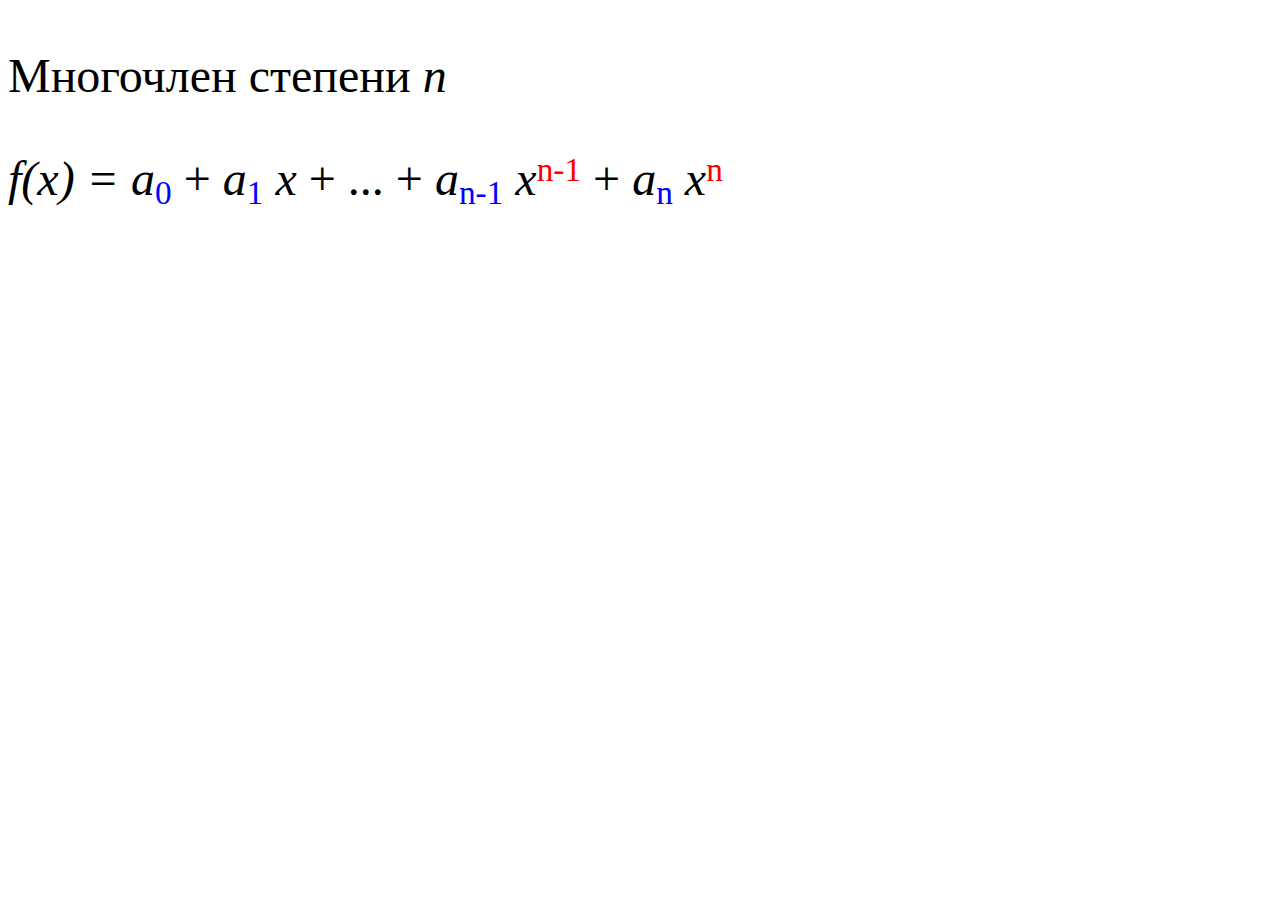
<file: formula.html>
<!DOCTYPE html>
<html lang="ru">

<html>
	<head>
		<meta charset = "utf-8">
		<title>Многочлен степени n</title>
		
		<!-- <style type="text/css">
			body{
				font-family: Times New Roman, Garamond;
				
			}
		</style> -->
		
	</head>
	<body>
		<font size = "7">
			<p>Многочлен степени <i>n</i></p>
			<p><i>f(x) = a</i><font color="blue"><small><sub>0</sub></small></font> + 
					<i>a</i><font color="blue"><small><sub>1</sub></small></font> <i>x</i> + 
					... + 
					<i>a</i><font color="blue"><small><sub>n-1</sub></small></font> <i>x</i><font color="red"><small><sup>n-1</sup></small></font> + 
					<i>a</i><font color="blue"><small><sub>n</sub></small></font> <i>x</i><font color="red"><small><sup>n</sup></small></font></p>
		</font>
	
	</body>

</html>
</file>
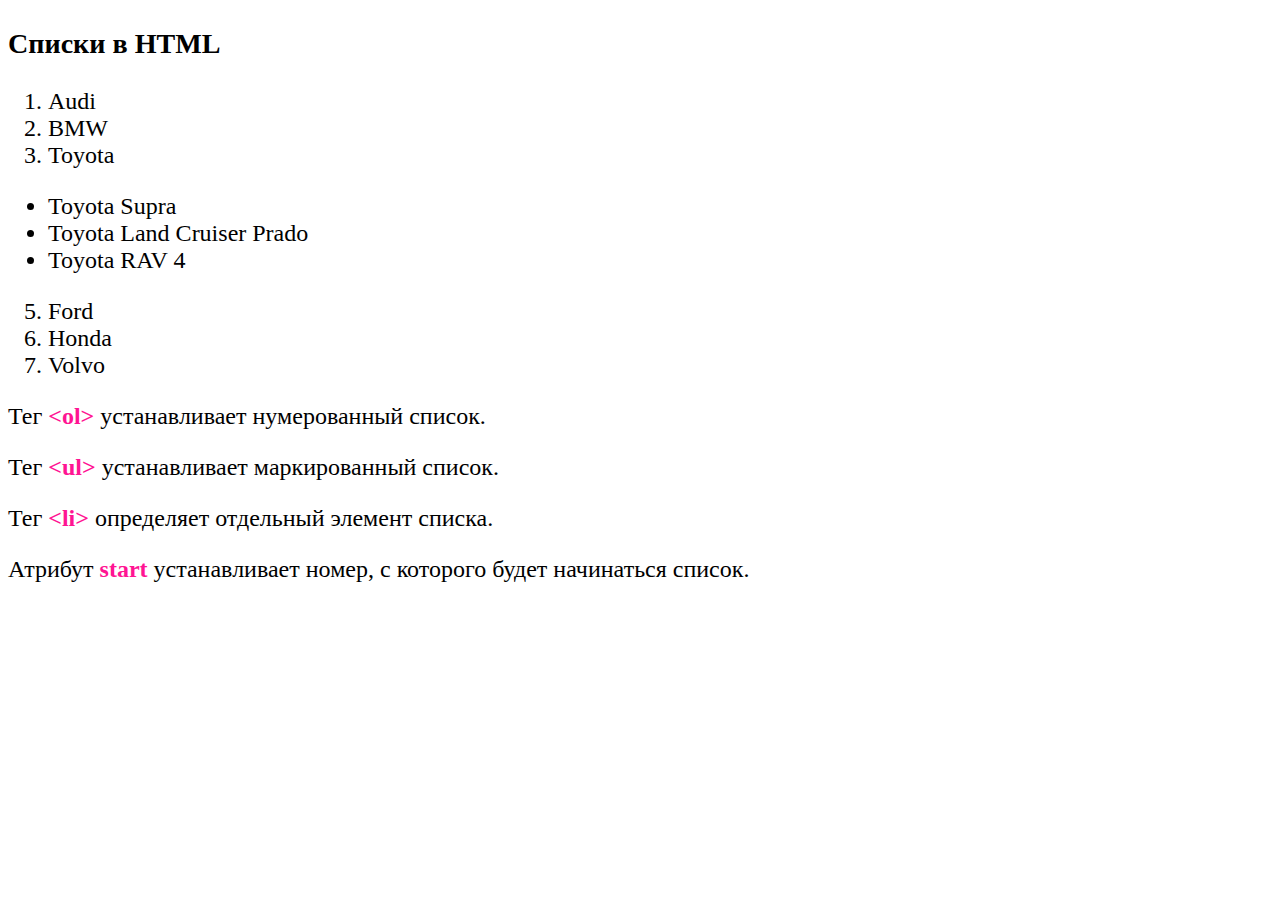
<file: Lesson2_Spiski.html>
<!DOCTYPE html>
<html>
<head>
		<meta charset="UTF-8">

	<title>Lesson Two</title>
</head>
	<body>
		<font size = "5">
			<h3>Списки в HTML</h3>
			<ol><li>Audi</li>
			<li>BMW</li>
			<li>Toyota</li>
			</ol>

			<ul><li>Toyota Supra</li>
			<li>Toyota Land Cruiser Prado</li>
			<li>Toyota RAV 4</li>
			</ul>

			<ol start="5"><li>Ford</li>
			<li>Honda</li>
			<li>Volvo</li>
			</ol>
			<p>Тег <b><font color="DeepPink">&lt;ol&gt;</font></b> устанавливает нумерованный список.</p>
			<p>Тег <b><font color="DeepPink">&lt;ul&gt;</font></b> устанавливает маркированный список.</p>
			<p>Тег <b><font color="DeepPink">&lt;li&gt;</font></b> определяет отдельный элемент списка.</p>
			<p>Атрибут <b><font color="DeepPink">start</font></b> устанавливает номер, с которого будет начинаться список.</p>
		</font>	
	</body>
</html>
</file>
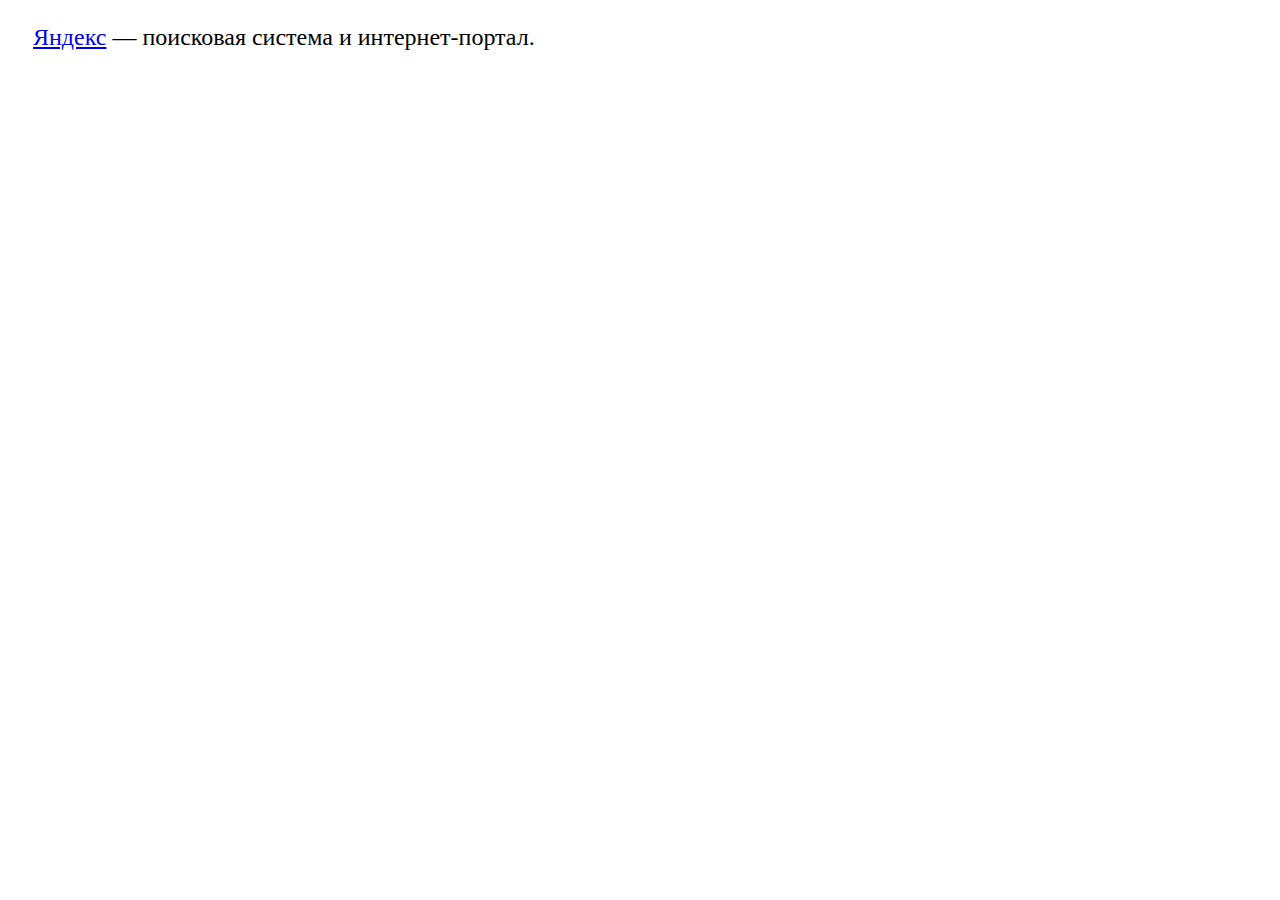
<file: link.html>
<!DOCTYPE html>
<html lang="ru">


<html>
	<head>
		<meta charset = "utf-8">
		<title>Ссылка</title>
		 <style type="text/css">
			p { text-indent: 25px; }
		</style>
		
	</head>
	<body>
		
		<font size = "5">
		<p><a href="https://yandex.ru/">Яндекс</a> — поисковая система и интернет-портал.</p>
		</font>
	
	</body>

</html>
</file>
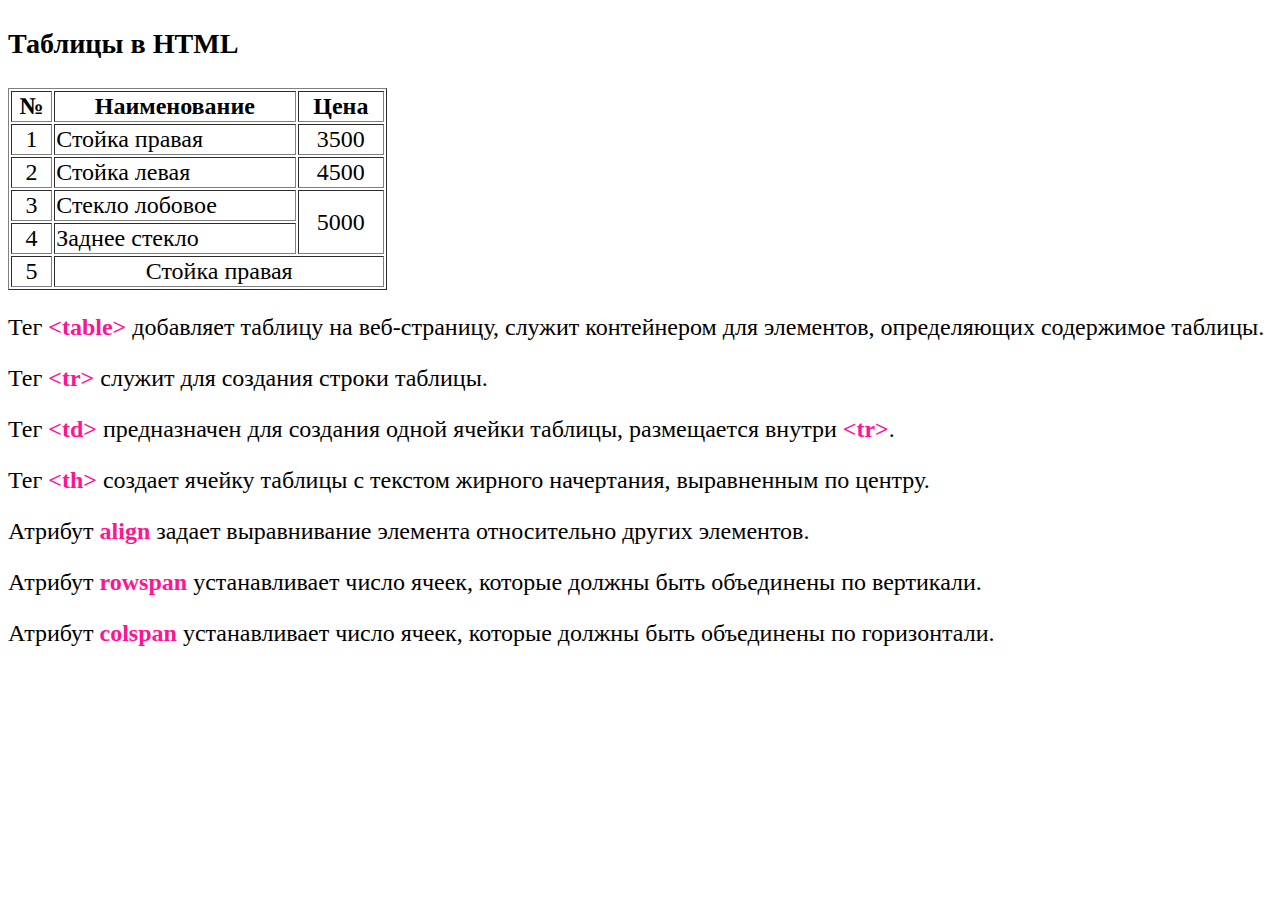
<file: Table.html>
<!DOCTYPE html>
<html>
<head>
		<meta charset="UTF-8">

	<title>Lesson Two</title>
</head>
	<body>
	<font size = "5">
		<h3>Таблицы в HTML</h3>
<!-- ------------------Таблица----------------------- -->
		<table border="1" width="30%">
			<th>№</th>
			<th>Наименование </th>
			<th>Цена</th>
	<tr>
		<td align="center">1</td>
		<td>Стойка правая</td>
		<td align="center">3500</td>
	</tr>
	<tr>
		<td align="center">2</td>
		<td>Стойка левая</td>
		<td align="center">4500</td>
	</tr>
	<tr>
		<td align="center">3</td>
		<td>Стекло лобовое</td>
		<td rowspan="2" align="center">5000</td>
	</tr>
	<tr>
		<td align="center">4</td>
		<td>Заднее стекло</td>
	</tr>
	<tr>
		<td align="center">5</td>
		<td colspan="2" align="center">Стойка правая</td>
	</tr>
		</table>
		
		<!--------------Описание тегов-------------------------------> 
		<p>Тег <b><font color="DeepPink">&lt;table&gt;</font></b> добавляет таблицу на веб-страницу, служит контейнером для элементов, определяющих содержимое таблицы.</p>
		<p>Тег <b><font color="DeepPink">&lt;tr&gt;</font></b> служит для создания строки таблицы.</p>
		<p>Тег <b><font color="DeepPink">&lt;td&gt;</font></b> предназначен для создания одной ячейки таблицы, размещается внутри <b><font color="DeepPink">&lt;tr&gt;</font></b>.</p>
		<p>Тег <b><font color="DeepPink">&lt;th&gt;</font></b> создает ячейку таблицы с текстом жирного начертания, выравненным по центру.</p>
		<!-- ------------Описание атрибутов------------------------------------------------- -->
		<p>Атрибут <b><font color="DeepPink">align</font></b> задает выравнивание элемента относительно других элементов.</p>
		<p>Атрибут <b><font color="DeepPink">rowspan</font></b> устанавливает число ячеек, которые должны быть объединены по вертикали.</p>
		<p>Атрибут <b><font color="DeepPink">colspan</font></b> устанавливает число ячеек, которые должны быть объединены по горизонтали.</p>
	</font>	
	</body>
</html>
</file>
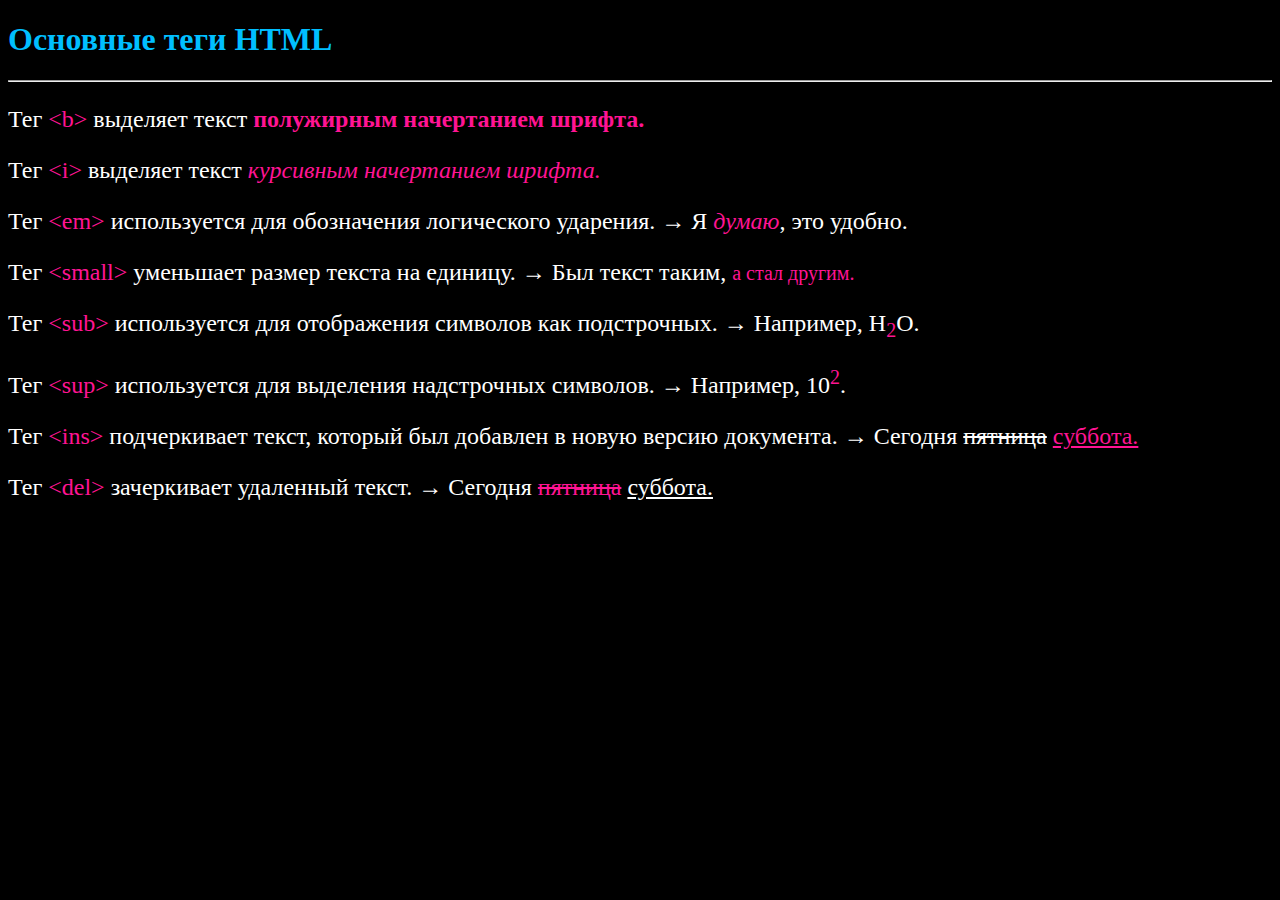
<file: Tegi.html>
<!DOCTYPE html>
<html lang="ru">

<html>
	<head>
		<meta charset = "utf-8">
		<title>Теги HTML</title>
		
		<style type="text/css">
			body{
				font-family: Times New Roman, Garamond;
				color: white;
				background-color: black;
				
				
			}
		</style> 
		
	</head>
	<body>
		<font color="DeepSkyBlue"><h1>Основные теги HTML</h1></font>
		<hr/>
		<font size = "5">
			<p>Тег <font color="DeepPink">&lt;b&gt;</font> выделяет текст <font color="DeepPink"><b>полужирным начертанием шрифта.</b></font></p>
			<p>Тег <font color="DeepPink">&lt;i&gt;</font> выделяет текст <font color="DeepPink"><i>курсивным начертанием шрифта.</i></font></p>
			<p>Тег <font color="DeepPink">&lt;em&gt;</font> используется для обозначения логического ударения. &rarr; Я <font color="DeepPink"><em>думаю</em></font>, это удобно.</p>
			<p>Тег <font color="DeepPink">&lt;small&gt;</font> уменьшает размер текста на единицу. &rarr; Был текст таким, <font color="DeepPink"><small>а стал другим.</small></font></p>
			<p>Тег <font color="DeepPink">&lt;sub&gt;</font> используется для отображения символов как подстрочных. &rarr; Например, H<font color="DeepPink"><sub>2</sub></font>O.<sub></sub></p>
			<p>Тег <font color="DeepPink">&lt;sup&gt;</font> используется для выделения надстрочных символов. &rarr; Например, 10<font color="DeepPink"><sup>2</sup></font>.</p>
			<p>Тег <font color="DeepPink">&lt;ins&gt;</font> подчеркивает текст, который был добавлен в новую версию документа. &rarr; Сегодня <del>пятница</del> <font color="DeepPink"><ins>суббота.</ins></font></p>
			<p>Тег <font color="DeepPink">&lt;del&gt;</font> зачеркивает удаленный текст. &rarr; Сегодня <font color="DeepPink"><del>пятница</del></font> <ins>суббота.</ins></p>
		</font>
	
	</body>

</html>
</file>
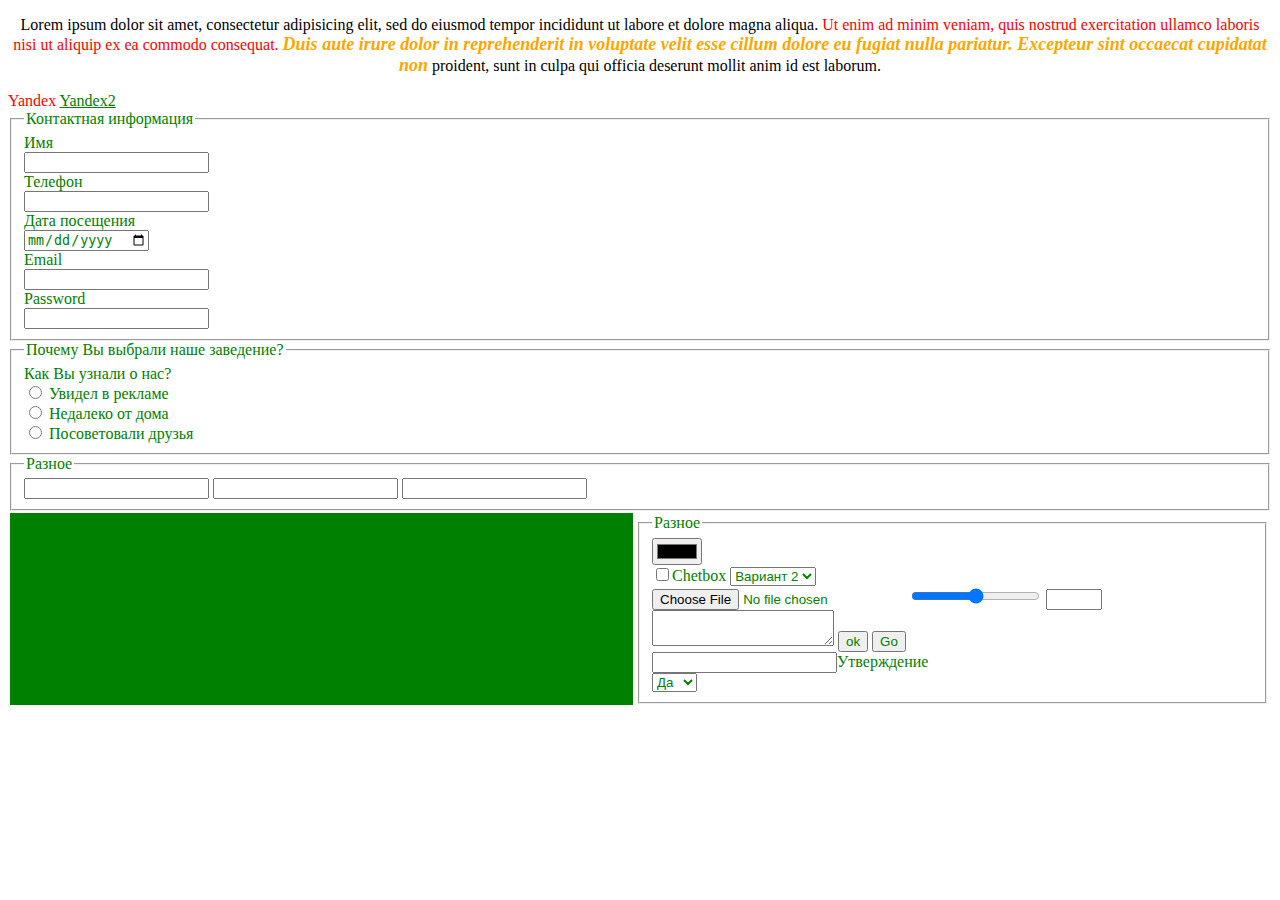
<file: 35180-ИС урок №3/Урок_3.html>
<!DOCTYPE html>
<html>
<head>
	<meta charset="utf-8">
	<link rel="stylesheet" type="text/css" href="./css/style.css">
	<style type="text/css">
		.main-text {color:red;}
	</style>
	<title>Урок №3</title>
</head>
<body>
	<div id="container">
		<p style="color:blue;" align="center">
			Lorem ipsum dolor sit amet, consectetur adipisicing elit, sed do eiusmod
			tempor incididunt ut labore et dolore magna aliqua. <span class="main-text">Ut enim ad minim veniam,
			quis nostrud exercitation ullamco laboris nisi ut aliquip ex ea commodo
			consequat.</span> <span id="IMP-TEST">Duis aute irure dolor in reprehenderit in voluptate velit esse
			cillum dolore eu fugiat nulla pariatur. Excepteur sint occaecat cupidatat non</span>
			proident, sunt in culpa qui officia deserunt mollit anim id est laborum.
		</p>
		<a href="http:\\ya.ru" class="link-test">Yandex</a>
		<a href="http:\\ya.ru" >Yandex2</a>
	</div>
	<form>
		<fieldset> 
			<legend> Контактная информация </legend>

            <LABEL> Имя </LABEL><br>  <input type="text" name=""> 
            <label><br> Телефон </label><br>  <input type="text" name="">  
            <label><br> Дата посещения </label><br>  <input type="date" name="">  
            <label><br> Email </label><br> <input type="email" name="">
            <label><br>Password</label><br> <input type="password" name="">             
			
		</fieldset>
		<fieldset>
			<legend> Почему Вы выбрали наше заведение? </legend>
            <label> Как Вы узнали о нас? </label><br> 
			<input type="radio" name="choice"> <label>Увидел в рекламе </label><br> 
			<input type="radio" name="choice"> <label> Недалеко от дома </label><br>
			<input type="radio" name="choice"> <label> Посоветовали друзья </label><br>

		</fieldset>

		<fieldset>
			<legend>Разное</legend>
				<input type="" name="">
				<input type="" name="">
				<input type="" name="">
		</fieldset>
	</form>

	<table>
		<tr>
			<td width="650" bgcolor="green">kytg</td>
			<td width="650" bgcolor="">
				<form action="https://webdev35180is.000webhostapp.com/lssn3/lssn3_0.php" method="POST">	
				<fieldset>
					<legend>Разное</legend>
					<input type="color" name=""><br>
					<input type="checkbox" name=""><label>Chetbox</label>
					<select><option>Вариант 1</option><option selected="">Вариант 2</option><option>Вариант 3</option></select><br>
					<input type="file" name="">
					<input type="range" name="" min="50" max="100">
					<input type="number" name="" min="1" max="10" step="1">
					<textarea></textarea>
					<input type="button" name="" value="ok">
					<button type="submit">Go</button><br>
					<input type="text" name="declaration"><label>Утверждение</label><br>
					<select name="myanswer">
						<option value="0">Да</option><option value="1">Нет</option>
					</select>
				</fieldset>
				</form>
			</td>
		</tr>
	</table>

</body>
</html>
</file>
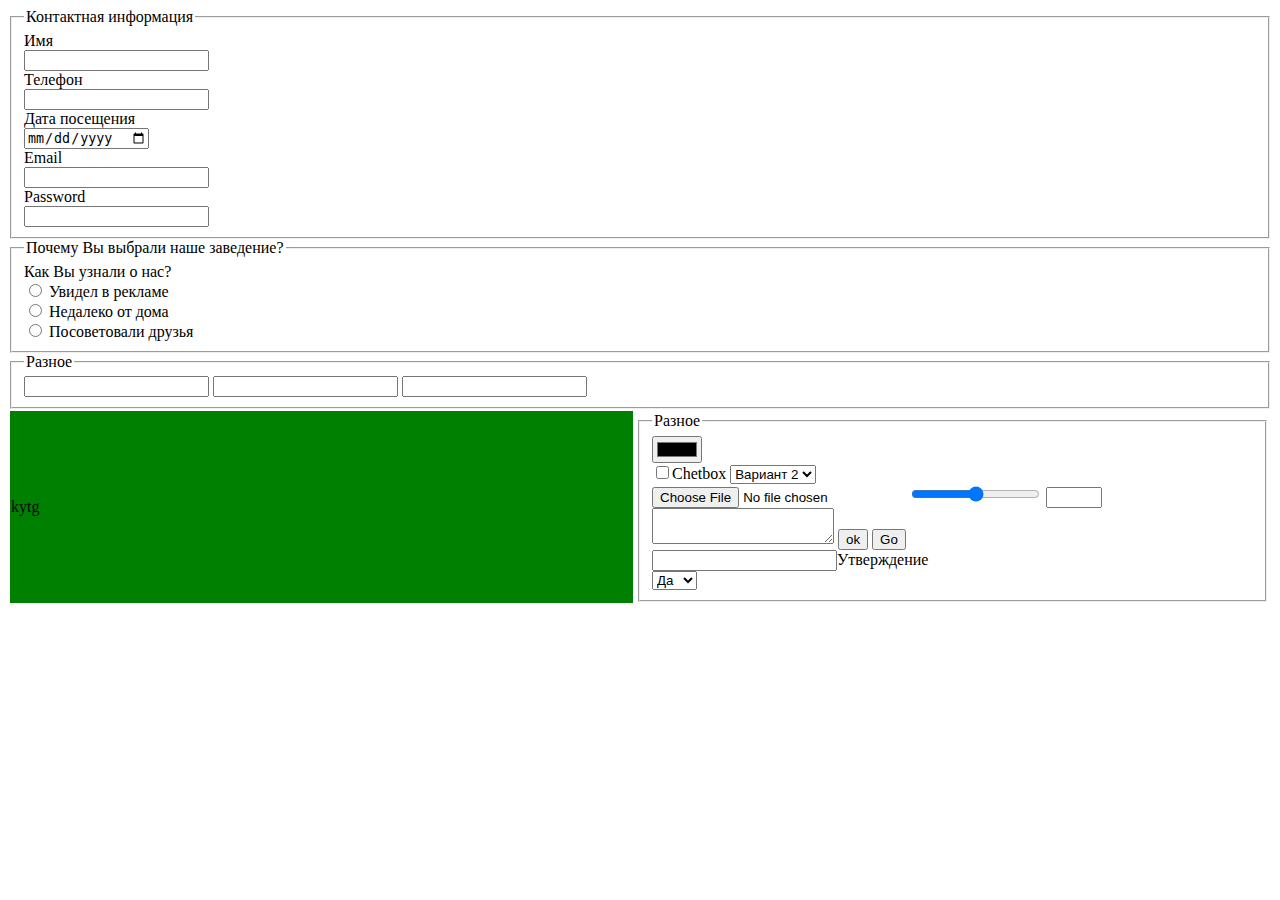
<file: 35180-ИС Урок №4/Урок_3.html>
<!DOCTYPE html>
<html>
<head>
	<meta charset="utf-8">
	<title>Урок №3</title>
</head>
<body>
	<form>
		<fieldset> 
			<legend> Контактная информация </legend>

            <LABEL> Имя </LABEL><br>  <input type="text" name=""> 
            <label><br> Телефон </label><br>  <input type="text" name="">  
            <label><br> Дата посещения </label><br>  <input type="date" name="">  
            <label><br> Email </label><br> <input type="email" name="">
            <label><br>Password</label><br> <input type="password" name="">             
			
		</fieldset>
		<fieldset>
			<legend> Почему Вы выбрали наше заведение? </legend>
            <label> Как Вы узнали о нас? </label><br> 
			<input type="radio" name="choice"> <label>Увидел в рекламе </label><br> 
			<input type="radio" name="choice"> <label> Недалеко от дома </label><br>
			<input type="radio" name="choice"> <label> Посоветовали друзья </label><br>

		</fieldset>

		<fieldset>
			<legend>Разное</legend>
				<input type="" name="">
				<input type="" name="">
				<input type="" name="">
		</fieldset>
	</form>

	<table>
		<tr>
			<td width="650" bgcolor="green">kytg</td>
			<td width="650" bgcolor="">
				<form action="https://webdev35180is.000webhostapp.com/lssn3/lssn3_0.php"method="POST">	
				<fieldset>
					<legend>Разное</legend>
					<input type="color" name=""><br>
					<input type="checkbox" name=""><label>Chetbox</label>
					<select><option>Вариант 1</option><option selected="">Вариант 2</option><option>Вариант 3</option></select><br>
					<input type="file" name="">
					<input type="range" name="" min="50" max="100">
					<input type="number" name="" min="1" max="10" step="1">
					<textarea></textarea>
					<input type="button" name="" value="ok">
					<button type="submit">Go</button><br>
					<input type="text" name="declaration"><label>Утверждение</label><br>
					<select name="myanswer">
						<option value="0">Да</option><option value="1">Нет</option>
					</select>
				</fieldset>
				</form>
			</td>
		</tr>
	</table>

</body>
</html>
</file>
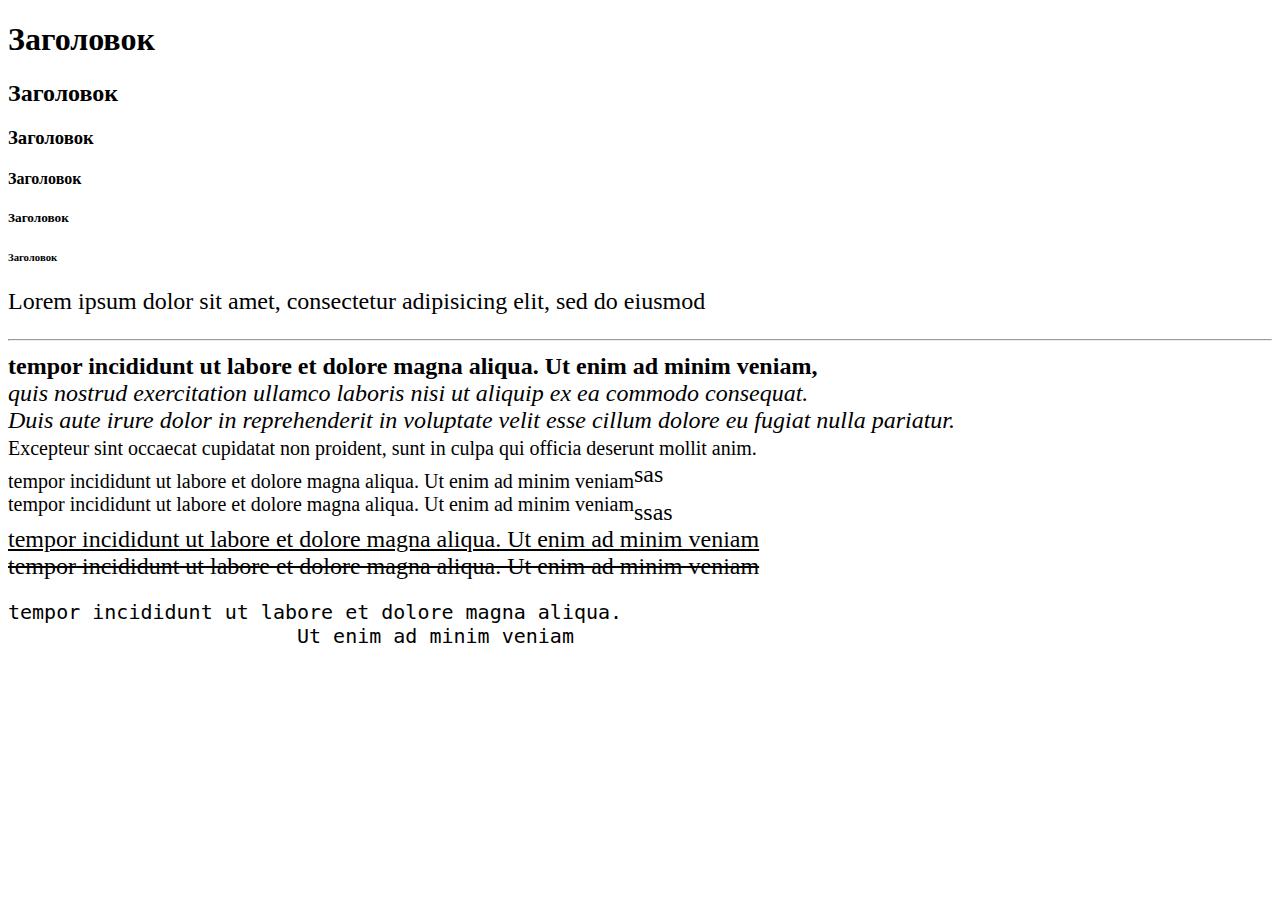
<file: 35180-ИС/Program2.html>
<!DOCTYPE html>
<html>
	<head>
		<meta charset = 'UTF-8'>
		<title>Урок №1</title>
	</head>

	<body>
		<h1>Заголовок</h1>
		<h2>Заголовок</h2>
		<h3>Заголовок</h3>
		<h4>Заголовок</h4>
		<h5>Заголовок</h5>
		<h6>Заголовок</h6>
		<font size='5'><p>Lorem ipsum dolor sit amet, consectetur adipisicing elit, sed do eiusmod <br><hr>
		<b>
			tempor incididunt ut labore et dolore magna aliqua. Ut enim ad minim veniam,<br></b>
			<i>quis nostrud exercitation ullamco laboris nisi ut aliquip ex ea commodo consequat.</i><br> 
			<em>Duis aute irure dolor in reprehenderit in voluptate velit esse cillum dolore eu fugiat nulla pariatur.</em><br> 
			<small>Excepteur sint occaecat cupidatat non proident, sunt in culpa qui officia deserunt mollit anim.</small><br>
			<sub>tempor incididunt ut labore et dolore magna aliqua. Ut enim ad minim veniam</sub>sas<br>
			<sup>tempor incididunt ut labore et dolore magna aliqua. Ut enim ad minim veniam</sup>ssas<br>
			<ins>tempor incididunt ut labore et dolore magna aliqua. Ut enim ad minim veniam</ins><br>
			<del>tempor incididunt ut labore et dolore magna aliqua. Ut enim ad minim veniam</del><br>
			<pre>tempor incididunt ut labore et dolore magna aliqua. 
			Ut enim ad minim veniam</pre><br>
		</p></font>
	</body>
</html>
</file>
<file: 35180-ИС урок №3/css/style.css>
* {
	color:green;
}
#container p{
	color:black!important;
}
#IMP-TEST {
	color:orange;
	font-weight:bold;
	font-style:italic;
	font-size:2em;
	font-size:small;
	font-size:large;
}
.link-test {
	color:red;
	text-decoration: none;
}
.link-test:hover {
	color:black;
	text-decoration:underline;
}
.link-test:visited {
	color:violet;
	text-decoration:underline;
}
</file>
